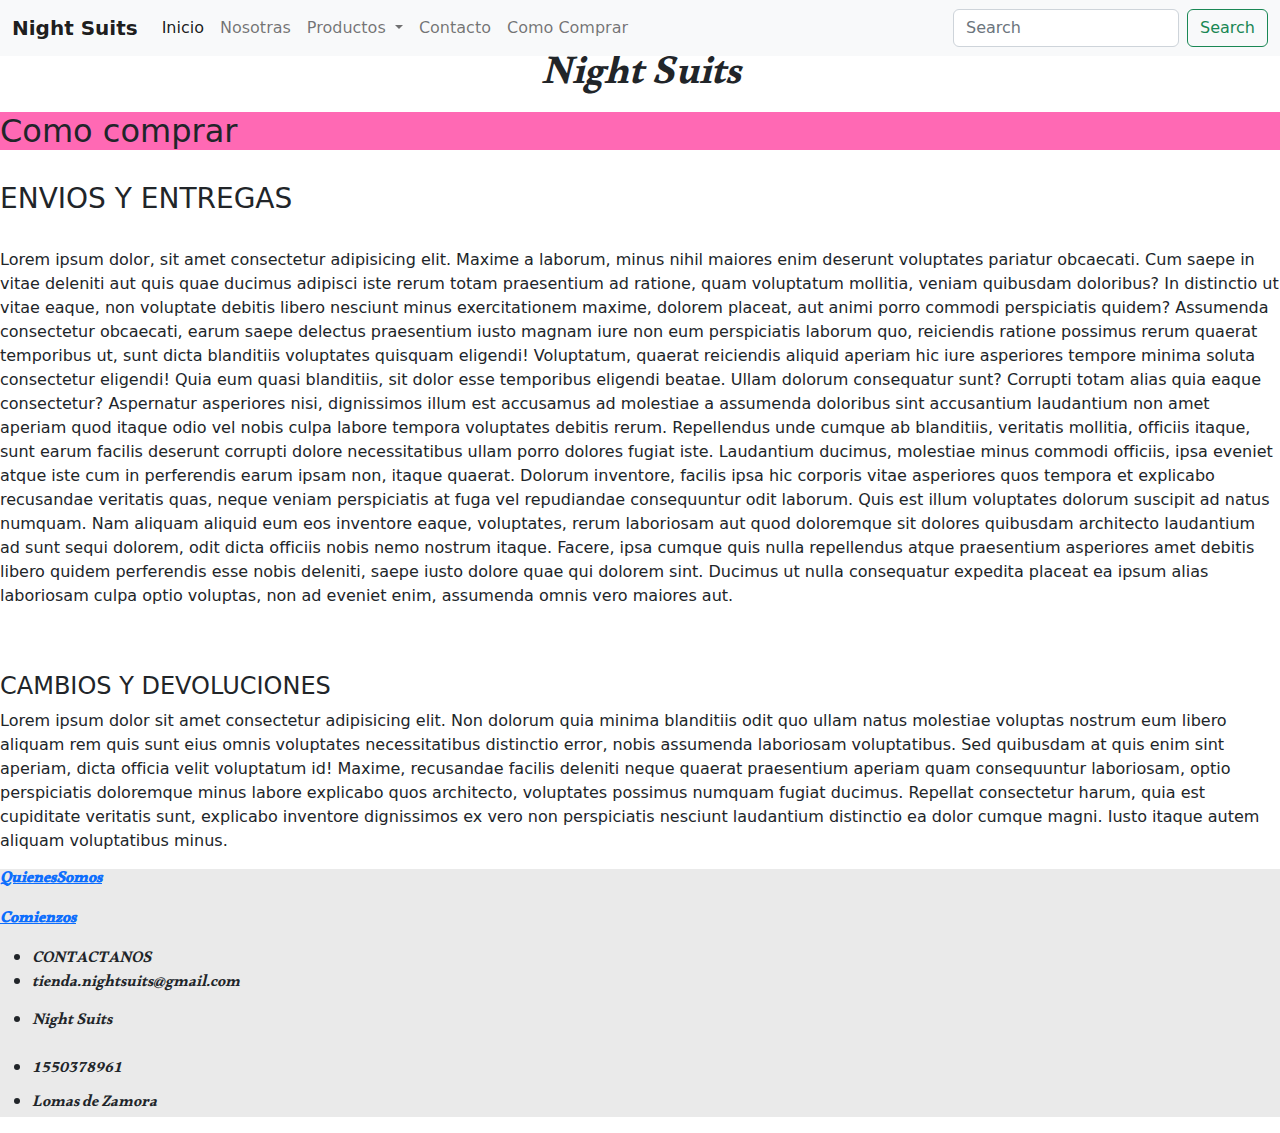
<file: Pages/Como_comprar.html>
<!DOCTYPE html>
<html lang="es">

<head>
    <meta charset="UTF-8">
    <meta http-equiv="X-UA-Compatible" content="IE=edge">
    <meta name="viewport" content="width=device-width, initial-scale=1.0">
    <title>Night Suits</title>
    <link rel="stylesheet" href="../css/style.css">
    <link rel="stylesheet" href="https://cdnjs.cloudflare.com/ajax/libs/animate.css/3.7.2/animate.min.css">
    <link rel="stylesheet" href="../css/bootstrap-5.2.2-dist/css/bootstrap.css">
    <link rel="shortcut icon" href="../Img/Favicom.png" type="image/x-icon">
    <link rel="preconnect" href="https://fonts.googleapis.com">
    <link rel="preconnect" href="https://fonts.gstatic.com" crossorigin>
    <link href="https://fonts.googleapis.com/css2?family=Alkalami&family=Peralta&display=swap" rel="stylesheet">
    <link rel="stylesheet" href="https://cdnjs.cloudflare.com/ajax/libs/font-awesome/6.2.0/css/all.min.css"
        integrity="sha512-xh6O/CkQoPOWDdYTDqeRdPCVd1SpvCA9XXcUnZS2FmJNp1coAFzvtCN9BmamE+4aHK8yyUHUSCcJHgXloTyT2A=="
        crossorigin="anonymous" referrerpolicy="no-referrer" />
</head>

<body >
    <header>
        <nav class="navbar navbar-expand-lg bg-light">
            <div class="container-fluid">
                <a class="navbar-brand" href="#">Night Suits</a>
                <button class="navbar-toggler" type="button" data-bs-toggle="collapse"
                    data-bs-target="#navbarSupportedContent" aria-controls="navbarSupportedContent"
                    aria-expanded="false" aria-label="Toggle navigation">
                    <span class="navbar-toggler-icon"></span>
                </button>
                <div class="collapse navbar-collapse" id="navbarSupportedContent">
                    <ul class="navbar-nav me-auto mb-2 mb-lg-0">
                        <li class="nav-item">
                            <a class="nav-link active" aria-current="page" href="../index.html">Inicio</a>
                        </li>
                        <li class="nav-item">
                            <a class="nav-link" href="../Pages/Nosotras.html">Nosotras</a>
                        </li>
                        <li class="nav-item dropdown">
                            <a class="nav-link dropdown-toggle" href="" role="button"
                                data-bs-toggle="dropdown" aria-expanded="false">
                                Productos
                            </a>
                            <ul class="dropdown-menu">
                                <li><a class="dropdown-item" href="">Piyamas</a></li>
                                <hr class="dropdown-divider">
                                <li><a class="dropdown-item" href="#">Pantuflas</a></li>
                                <li>
                                    <hr class="dropdown-divider">
                                </li>
                                <li><a class="dropdown-item" href="#">Niños</a></li>
                            </ul>
                        </li>
                        <li class="nav-item">
                            <a class="nav-link" href="../Pages/Contacto.html">Contacto</a>
                        </li>
                        <li class="nav-item">
                            <a class="nav-link" href="../Pages/Como_comprar.html">Como Comprar</a>
                        </li>
                    </ul>
                    <form class="d-flex" role="search">
                        <input class="form-control me-2" type="search" placeholder="Search" aria-label="Search">
                        <button class="btn btn-outline-success" type="submit">Search</button>
                    </form>
                </div>
            </div>
        </nav>
    </header>
    <main>
        <h1>Night Suits</h1>
        <section>
            <h2>Como comprar</h2>
            <br>
            <h3 class="remarcado">ENVIOS Y ENTREGAS</h3>
            <br>
            <P>
                Lorem ipsum dolor, sit amet consectetur adipisicing elit. Maxime a laborum, minus nihil maiores enim
                deserunt voluptates pariatur obcaecati. Cum saepe in vitae deleniti aut quis quae ducimus adipisci iste
                rerum totam praesentium ad ratione, quam voluptatum mollitia, veniam quibusdam doloribus? In distinctio
                ut vitae eaque, non voluptate debitis libero nesciunt minus exercitationem maxime, dolorem placeat, aut
                animi porro commodi perspiciatis quidem? Assumenda consectetur obcaecati, earum saepe delectus
                praesentium iusto magnam iure non eum perspiciatis laborum quo, reiciendis ratione possimus rerum
                quaerat temporibus ut, sunt dicta blanditiis voluptates quisquam eligendi! Voluptatum, quaerat
                reiciendis aliquid aperiam hic iure asperiores tempore minima soluta consectetur eligendi! Quia eum
                quasi blanditiis, sit dolor esse temporibus eligendi beatae. Ullam dolorum consequatur sunt? Corrupti
                totam alias quia eaque consectetur? Aspernatur asperiores nisi, dignissimos illum est accusamus ad
                molestiae a assumenda doloribus sint accusantium laudantium non amet aperiam quod itaque odio vel nobis
                culpa labore tempora voluptates debitis rerum. Repellendus unde cumque ab blanditiis, veritatis
                mollitia, officiis itaque, sunt earum facilis deserunt corrupti dolore necessitatibus ullam porro
                dolores fugiat iste. Laudantium ducimus, molestiae minus commodi officiis, ipsa eveniet atque iste cum
                in perferendis earum ipsam non, itaque quaerat. Dolorum inventore, facilis ipsa hic corporis vitae
                asperiores quos tempora et explicabo recusandae veritatis quas, neque veniam perspiciatis at fuga vel
                repudiandae consequuntur odit laborum. Quis est illum voluptates dolorum suscipit ad natus numquam. Nam
                aliquam aliquid eum eos inventore eaque, voluptates, rerum laboriosam aut quod doloremque sit dolores
                quibusdam architecto laudantium ad sunt sequi dolorem, odit dicta officiis nobis nemo nostrum itaque.
                Facere, ipsa cumque quis nulla repellendus atque praesentium asperiores amet debitis libero quidem
                perferendis esse nobis deleniti, saepe iusto dolore quae qui dolorem sint. Ducimus ut nulla consequatur
                expedita placeat ea ipsum alias laboriosam culpa optio voluptas, non ad eveniet enim, assumenda omnis
                vero maiores aut.
            </P>
            <br>
            <br>
            <h4 class="remarcado">CAMBIOS Y DEVOLUCIONES</h4>
            <P>
                Lorem ipsum dolor sit amet consectetur adipisicing elit. Non dolorum quia minima blanditiis odit quo
                ullam natus molestiae voluptas nostrum eum libero aliquam rem quis sunt eius omnis voluptates
                necessitatibus distinctio error, nobis assumenda laboriosam voluptatibus. Sed quibusdam at quis enim
                sint aperiam, dicta officia velit voluptatum id! Maxime, recusandae facilis deleniti neque quaerat
                praesentium aperiam quam consequuntur laboriosam, optio perspiciatis doloremque minus labore explicabo
                quos architecto, voluptates possimus numquam fugiat ducimus. Repellat consectetur harum, quia est
                cupiditate veritatis sunt, explicabo inventore dignissimos ex vero non perspiciatis nesciunt laudantium
                distinctio ea dolor cumque magni. Iusto itaque autem aliquam voluptatibus minus.
            </P>
        </section>

    </main>
    <footer>
        <p><a href="./pages/Nosotras.html#QuienesSomos">QuienesSomos</a></p>
        <p><a href="./pages/Nosotras.html#Comienzos">Comienzos</a></p>
        <div>
            <ul>
                <li>CONTACTANOS </li>
                <li>tienda.nightsuits@gmail.com</li>
                <li><a href="https://www.instagram.com/nights.suits/"><i
                            class="fa-brands fa-instagram"></i></a>Night
                    Suits</li>
                <li><a href="https://web.whatsapp.com/"><i class="fa-brands fa-whatsapp"></i></a>1550378961</li>
                <li>Lomas de Zamora</li>

            </ul>
        </div>

    </footer>

</body>

</html>
</file>
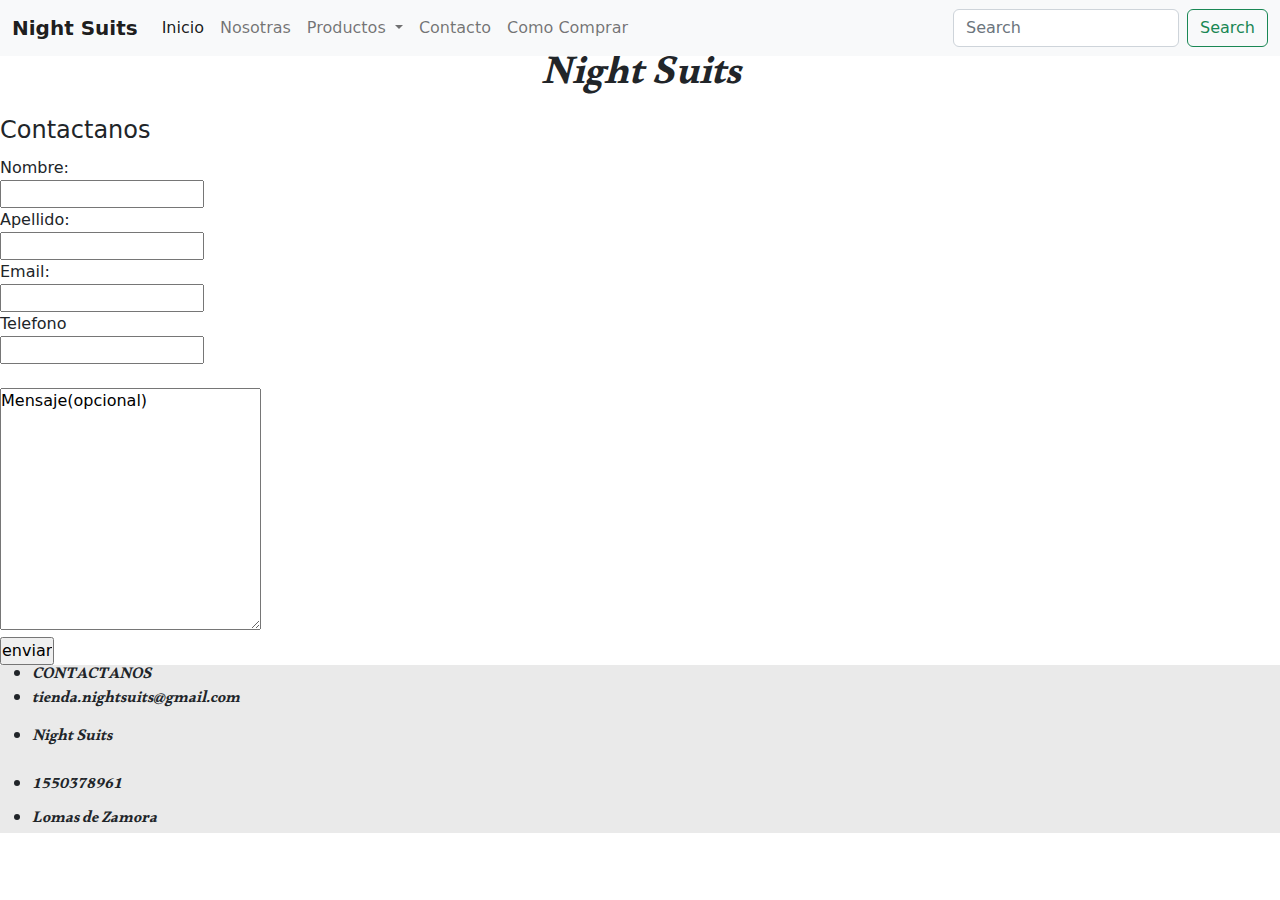
<file: Pages/Contacto.html>
<!DOCTYPE html>
<html lang="es">

<head>
    <meta charset="UTF-8">
    <meta http-equiv="X-UA-Compatible" content="IE=edge">
    <meta name="viewport" content="width=device-width, initial-scale=1.0">
    <title>Night Suits</title>
    <link rel="stylesheet" href="../css/style.css">
    <link rel="stylesheet" href="https://cdnjs.cloudflare.com/ajax/libs/animate.css/3.7.2/animate.min.css">
    <link rel="stylesheet" href="../css/bootstrap-5.2.2-dist/css/bootstrap.css">
    <link rel="shortcut icon" href="../Img/Favicom.png" type="image/x-icon">
    <link rel="preconnect" href="https://fonts.googleapis.com">
    <link rel="preconnect" href="https://fonts.gstatic.com" crossorigin>
    <link href="https://fonts.googleapis.com/css2?family=Alkalami&family=Peralta&display=swap" rel="stylesheet">
    <link rel="stylesheet" href="https://cdnjs.cloudflare.com/ajax/libs/font-awesome/6.2.0/css/all.min.css"
        integrity="sha512-xh6O/CkQoPOWDdYTDqeRdPCVd1SpvCA9XXcUnZS2FmJNp1coAFzvtCN9BmamE+4aHK8yyUHUSCcJHgXloTyT2A=="
        crossorigin="anonymous" referrerpolicy="no-referrer" />
</head>

<body>
    <header>
        <nav class="navbar navbar-expand-lg bg-light">
            <div class="container-fluid">
                <a class="navbar-brand" href="#">Night Suits</a>
                <button class="navbar-toggler" type="button" data-bs-toggle="collapse"
                    data-bs-target="#navbarSupportedContent" aria-controls="navbarSupportedContent"
                    aria-expanded="false" aria-label="Toggle navigation">
                    <span class="navbar-toggler-icon"></span>
                </button>
                <div class="collapse navbar-collapse" id="navbarSupportedContent">
                    <ul class="navbar-nav me-auto mb-2 mb-lg-0">
                        <li class="nav-item">
                            <a class="nav-link active" aria-current="page" href="../index.html">Inicio</a>
                        </li>
                        <li class="nav-item">
                            <a class="nav-link" href="../Pages/Nosotras.html">Nosotras</a>
                        </li>
                        <li class="nav-item dropdown">
                            <a class="nav-link dropdown-toggle" href="./productos.html" role="button"
                                data-bs-toggle="dropdown" aria-expanded="false">
                                Productos
                            </a>
                            <ul class="dropdown-menu">
                                <li><a class="dropdown-item" href="">Piyamas</a></li>
                                <hr class="dropdown-divider">
                                <li><a class="dropdown-item" href="#">Pantuflas</a></li>
                                <li>
                                    <hr class="dropdown-divider">
                                </li>
                                <li><a class="dropdown-item" href="#">Niños</a></li>
                            </ul>
                        </li>
                        <li class="nav-item">
                            <a class="nav-link" href="../Pages/Contacto.html">Contacto</a>
                        </li>
                        <li class="nav-item">
                            <a class="nav-link" href="../Pages/Como_comprar.html">Como Comprar</a>
                        </li>
                    </ul>
                    <form class="d-flex" role="search">
                        <input class="form-control me-2" type="search" placeholder="Search" aria-label="Search">
                        <button class="btn btn-outline-success" type="submit">Search</button>
                    </form>
                </div>
            </div>
        </nav>
    </header>
    <main>
        <h1>Night Suits</h1>
         <section>
            <div class="col-sm-12 col-md-4 col-lg-4">
                <form>
                    <fieldset>
                        <legend>Contactanos</legend>
                        <div>
                           <label for="">Nombre:</label>
                            <br>
                         <input type="text">
                     </div>
                        <div>
                           <label for="">Apellido:</label>
                            <br>
                            <input type="text">
                     </div>
                        <div>
                         <label for="">Email:</label>
                         <br>
                         <input type="email" name="" id="">
                     </div>
                     <div>
                         <label for="">Telefono</label>
                         <br>
                         <input type="number" name="" id="">
                     </div>
                     <div>
                         <br>
                            <textarea name="" id="" cols="30" rows="10">Mensaje(opcional)</textarea>
                     </div>
                        <input type="submit" value="enviar">
                    </fieldset>
                </form>
            </div>
        </section>
    
    </main>
    <footer>

        <ul>
            <li>CONTACTANOS </li>
            <li>tienda.nightsuits@gmail.com</li>
            <li><a href="https://www.instagram.com/nights.suits/"><i class="fa-brands fa-instagram"></i></a>Night
                Suits</li>
            <li><a href="https://web.whatsapp.com/"><i class="fa-brands fa-whatsapp"></i></a>1550378961</li>
            <li>Lomas de Zamora</li>

        </ul>
       

    </footer>

</body>

</html>
</file>
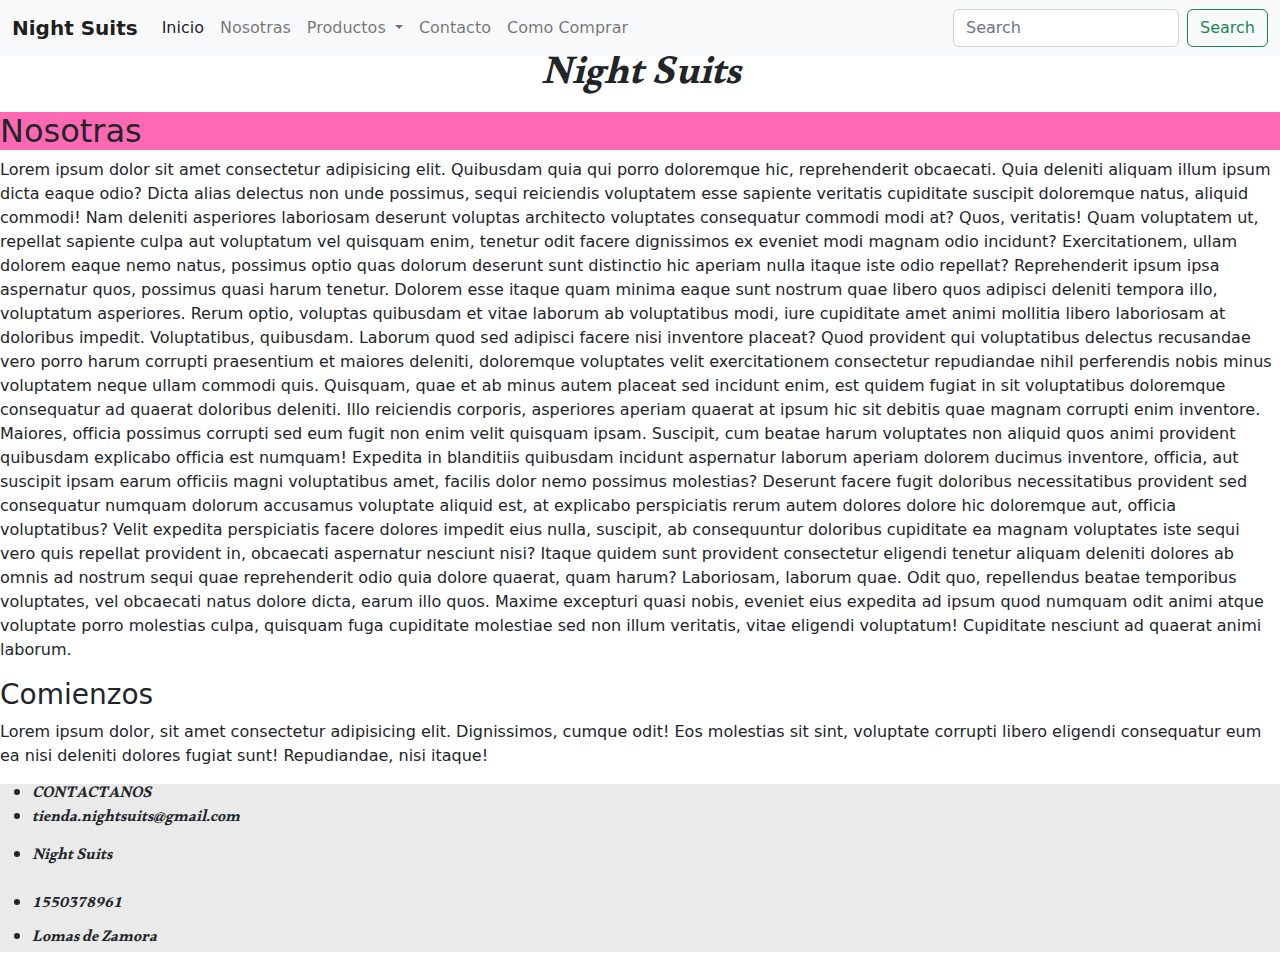
<file: Pages/Nosotras.html>
<!DOCTYPE html>
<html lang="es">

<head>
    <meta charset="UTF-8">
    <meta http-equiv="X-UA-Compatible" content="IE=edge">
    <meta name="viewport" content="width=device-width, initial-scale=1.0">
    <title>Night Suits</title>
    <link rel="stylesheet" href="../css/style.css">
    <link rel="stylesheet" href="https://cdnjs.cloudflare.com/ajax/libs/animate.css/3.7.2/animate.min.css">
    <link rel="stylesheet" href="../css/bootstrap-5.2.2-dist/css/bootstrap.css">
    <link rel="shortcut icon" href="../Img/Favicom.png" type="image/x-icon">
    <link rel="preconnect" href="https://fonts.googleapis.com">
    <link rel="preconnect" href="https://fonts.gstatic.com" crossorigin>
    <link href="https://fonts.googleapis.com/css2?family=Alkalami&family=Peralta&display=swap" rel="stylesheet">
    <link rel="stylesheet" href="https://cdnjs.cloudflare.com/ajax/libs/font-awesome/6.2.0/css/all.min.css"
        integrity="sha512-xh6O/CkQoPOWDdYTDqeRdPCVd1SpvCA9XXcUnZS2FmJNp1coAFzvtCN9BmamE+4aHK8yyUHUSCcJHgXloTyT2A=="
        crossorigin="anonymous" referrerpolicy="no-referrer" />
</head>

<body>
    <header>
        <nav class="navbar navbar-expand-lg bg-light">
            <div class="container-fluid">
                <a class="navbar-brand" href="#">Night Suits</a>
                <button class="navbar-toggler" type="button" data-bs-toggle="collapse"
                    data-bs-target="#navbarSupportedContent" aria-controls="navbarSupportedContent"
                    aria-expanded="false" aria-label="Toggle navigation">
                    <span class="navbar-toggler-icon"></span>
                </button>
                <div class="collapse navbar-collapse" id="navbarSupportedContent">
                    <ul class="navbar-nav me-auto mb-2 mb-lg-0">
                        <li class="nav-item">
                            <a class="nav-link active" aria-current="page" href="../index.html">Inicio</a>
                        </li>
                        <li class="nav-item">
                            <a class="nav-link" href="../Pages/Nosotras.html">Nosotras</a>
                        </li>
                        <li class="nav-item dropdown">
                            <a class="nav-link dropdown-toggle" href="./productos.html" role="button"
                                data-bs-toggle="dropdown" aria-expanded="false">
                                Productos
                            </a>
                            <ul class="dropdown-menu">
                                <li><a class="dropdown-item" href="../Pages/productos.html">Piyamas</a></li>
                                    <hr class="dropdown-divider">
                                <li><a class="dropdown-item" href="#">Pantuflas</a></li>
                                <li>
                                    <hr class="dropdown-divider">
                                </li>
                                <li><a class="dropdown-item" href="#">Niños</a></li>
                            </ul>
                        </li>
                        <li class="nav-item">
                            <a class="nav-link" href="../Pages/Contacto.html">Contacto</a>
                        </li>
                        <li class="nav-item">
                            <a class="nav-link" href="../Pages/Como_comprar.html">Como Comprar</a>
                        </li>
                    </ul>
                    <form class="d-flex" role="search">
                        <input class="form-control me-2" type="search" placeholder="Search" aria-label="Search">
                        <button class="btn btn-outline-success" type="submit">Search</button>
                    </form>
                </div>
            </div>
        </nav>
    </header>
    <main>
        <h1>Night Suits</h1>

        <section id="QuienesSomos">
            <h2 class="remarcado">Nosotras</h2>
            <p>
                Lorem ipsum dolor sit amet consectetur adipisicing elit. Quibusdam quia qui porro doloremque hic,
                reprehenderit obcaecati. Quia deleniti aliquam illum ipsum dicta eaque odio? Dicta alias delectus non
                unde possimus, sequi reiciendis voluptatem esse sapiente veritatis cupiditate suscipit doloremque natus,
                aliquid commodi! Nam deleniti asperiores laboriosam deserunt voluptas architecto voluptates consequatur
                commodi modi at? Quos, veritatis! Quam voluptatem ut, repellat sapiente culpa aut voluptatum vel
                quisquam enim, tenetur odit facere dignissimos ex eveniet modi magnam odio incidunt? Exercitationem,
                ullam dolorem eaque nemo natus, possimus optio quas dolorum deserunt sunt distinctio hic aperiam nulla
                itaque iste odio repellat? Reprehenderit ipsum ipsa aspernatur quos, possimus quasi harum tenetur.
                Dolorem esse itaque quam minima eaque sunt nostrum quae libero quos adipisci deleniti tempora illo,
                voluptatum asperiores. Rerum optio, voluptas quibusdam et vitae laborum ab voluptatibus modi, iure
                cupiditate amet animi mollitia libero laboriosam at doloribus impedit. Voluptatibus, quibusdam. Laborum
                quod sed adipisci facere nisi inventore placeat? Quod provident qui voluptatibus delectus recusandae
                vero porro harum corrupti praesentium et maiores deleniti, doloremque voluptates velit exercitationem
                consectetur repudiandae nihil perferendis nobis minus voluptatem neque ullam commodi quis. Quisquam,
                quae et ab minus autem placeat sed incidunt enim, est quidem fugiat in sit voluptatibus doloremque
                consequatur ad quaerat doloribus deleniti. Illo reiciendis corporis, asperiores aperiam quaerat at ipsum
                hic sit debitis quae magnam corrupti enim inventore. Maiores, officia possimus corrupti sed eum fugit
                non enim velit quisquam ipsam. Suscipit, cum beatae harum voluptates non aliquid quos animi provident
                quibusdam explicabo officia est numquam! Expedita in blanditiis quibusdam incidunt aspernatur laborum
                aperiam dolorem ducimus inventore, officia, aut suscipit ipsam earum officiis magni voluptatibus amet,
                facilis dolor nemo possimus molestias? Deserunt facere fugit doloribus necessitatibus provident sed
                consequatur numquam dolorum accusamus voluptate aliquid est, at explicabo perspiciatis rerum autem
                dolores dolore hic doloremque aut, officia voluptatibus? Velit expedita perspiciatis facere dolores
                impedit eius nulla, suscipit, ab consequuntur doloribus cupiditate ea magnam voluptates iste sequi vero
                quis repellat provident in, obcaecati aspernatur nesciunt nisi? Itaque quidem sunt provident consectetur
                eligendi tenetur aliquam deleniti dolores ab omnis ad nostrum sequi quae reprehenderit odio quia dolore
                quaerat, quam harum? Laboriosam, laborum quae. Odit quo, repellendus beatae temporibus voluptates, vel
                obcaecati natus dolore dicta, earum illo quos. Maxime excepturi quasi nobis, eveniet eius expedita ad
                ipsum quod numquam odit animi atque voluptate porro molestias culpa, quisquam fuga cupiditate molestiae
                sed non illum veritatis, vitae eligendi voluptatum! Cupiditate nesciunt ad quaerat animi laborum.
            </p>

        </section>
        <section id="Comienzos">
            <h3 class="remarcado">Comienzos</h3>

            <p>
                Lorem ipsum dolor, sit amet consectetur adipisicing elit. Dignissimos, cumque odit! Eos molestias sit
                sint, voluptate corrupti libero eligendi consequatur eum ea nisi deleniti dolores fugiat sunt!
                Repudiandae, nisi itaque!
            </p>

        </section>
     </main>
    <footer>
        
            <ul>


                <li>CONTACTANOS </li>
                <li>tienda.nightsuits@gmail.com</li>
                <li><a href="https://www.instagram.com/nights.suits/"><i class="fa-brands fa-instagram"></i></a>Night
                    Suits</li>
                <li><a href="https://web.whatsapp.com/"><i class="fa-brands fa-whatsapp"></i></a>1550378961</li>
                <li>Lomas de Zamora</li>

            </ul>
        </div>

    </footer>

</body>

</html>
</file>
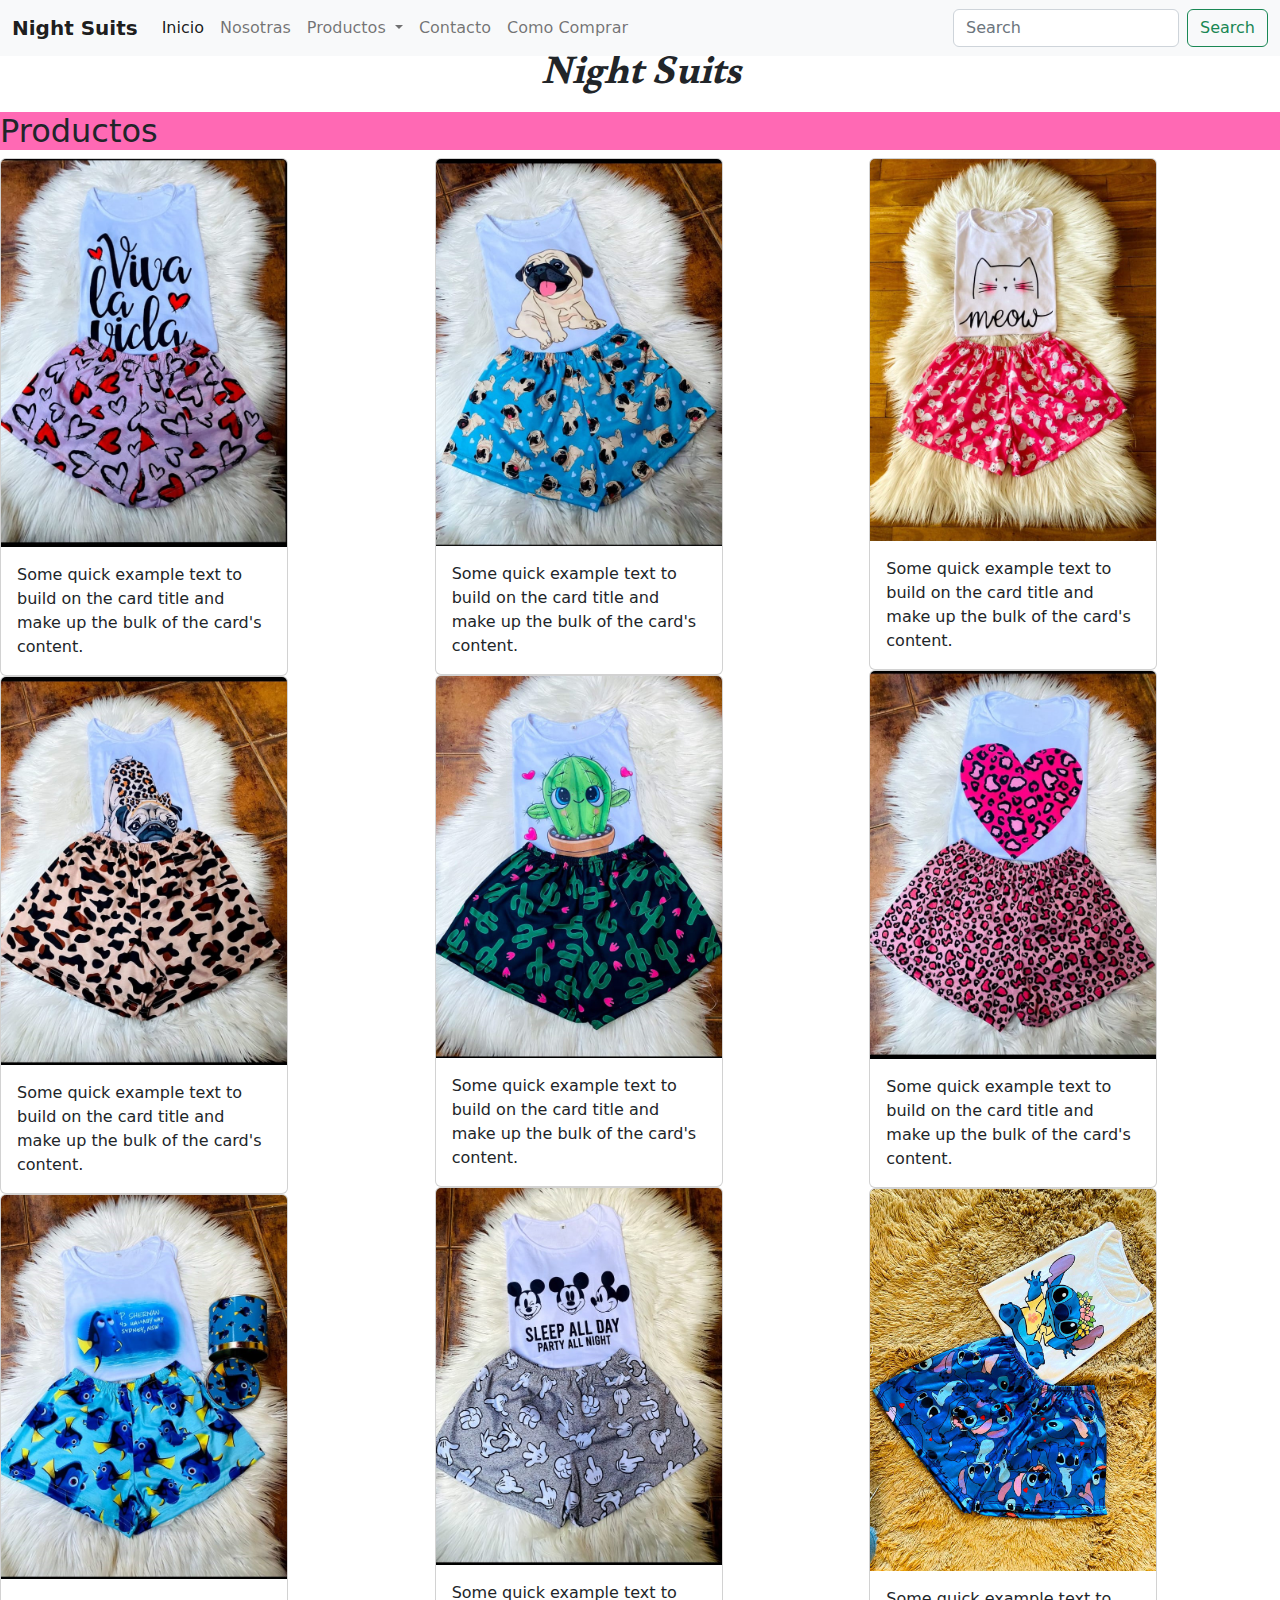
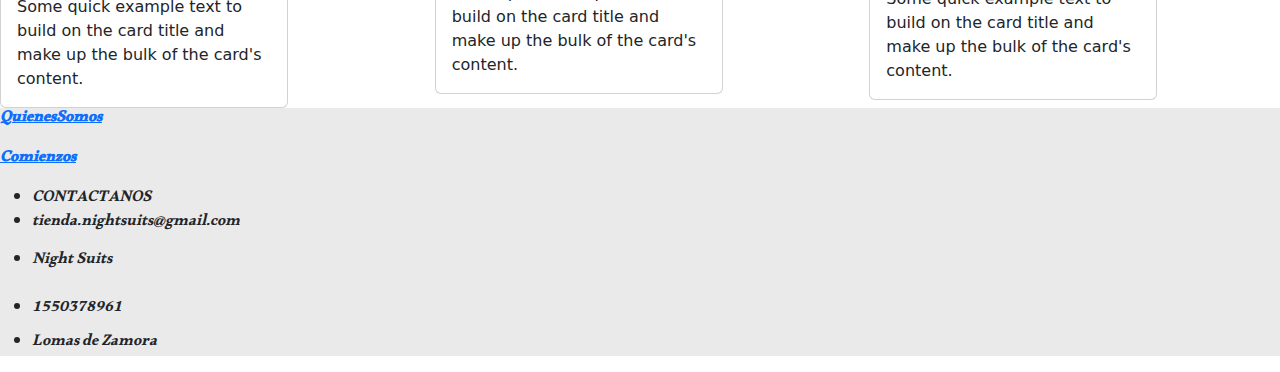
<file: Pages/productos.html>
<!DOCTYPE html>
<html lang="es">

<head>
  <meta charset="UTF-8">
  <meta http-equiv="X-UA-Compatible" content="IE=edge">
  <meta name="viewport" content="width=device-width, initial-scale=1.0">
  <title>Night Suits</title>
  <link rel="stylesheet" href="../css/style.css">
  <link rel="stylesheet" href="https://cdnjs.cloudflare.com/ajax/libs/animate.css/3.7.2/animate.min.css">
  <link rel="stylesheet" href="../css/bootstrap-5.2.2-dist/css/bootstrap.css">
  <link rel="shortcut icon" href="../Img/Favicom.png" type="image/x-icon">
  <link rel="preconnect" href="https://fonts.googleapis.com">
  <link rel="preconnect" href="https://fonts.gstatic.com" crossorigin>
  <link href="https://fonts.googleapis.com/css2?family=Alkalami&family=Peralta&display=swap" rel="stylesheet">
  <link rel="stylesheet" href="https://cdnjs.cloudflare.com/ajax/libs/font-awesome/6.2.0/css/all.min.css"
    integrity="sha512-xh6O/CkQoPOWDdYTDqeRdPCVd1SpvCA9XXcUnZS2FmJNp1coAFzvtCN9BmamE+4aHK8yyUHUSCcJHgXloTyT2A=="
    crossorigin="anonymous" referrerpolicy="no-referrer" />
</head>

<body>
  <header>
    <nav class="navbar navbar-expand-lg bg-light">
      <div class="container-fluid">
        <a class="navbar-brand" href="#">Night Suits</a>
        <button class="navbar-toggler" type="button" data-bs-toggle="collapse" data-bs-target="#navbarSupportedContent"
          aria-controls="navbarSupportedContent" aria-expanded="false" aria-label="Toggle navigation">
          <span class="navbar-toggler-icon"></span>
        </button>
        <div class="collapse navbar-collapse" id="navbarSupportedContent">
          <ul class="navbar-nav me-auto mb-2 mb-lg-0">
            <li class="nav-item">
              <a class="nav-link active" aria-current="page" href="../index.html">Inicio</a>
            </li>
            <li class="nav-item">
              <a class="nav-link" href="./Nosotras.html">Nosotras</a>
            </li>
            <li class="nav-item dropdown">
              <a class="nav-link dropdown-toggle" href="./productos.html" role="button" data-bs-toggle="dropdown" aria-expanded="false">
                Productos
              </a>
              <ul class="dropdown-menu">
                <li><a class="dropdown-item" href="">Piyamas</a></li>
                <hr class="dropdown-divider">
                <li><a class="dropdown-item" href="#">Pantuflas</a></li>
                <li>
                  <hr class="dropdown-divider">
                </li>
                <li><a class="dropdown-item" href="#">Niños</a></li>
              </ul>
            </li>
            <li class="nav-item">
              <a class="nav-link" href="./Contacto.html">Contacto</a>
            </li>
            <li class="nav-item">
              <a class="nav-link" href="./Como_comprar.html">Como Comprar</a>
            </li>
          </ul>
          <form class="d-flex" role="search">
            <input class="form-control me-2" type="search" placeholder="Search" aria-label="Search">
            <button class="btn btn-outline-success" type="submit">Search</button>
          </form>
        </div>
      </div>
    </nav>
  </header>
  <main>
    <h1>Night Suits</h1>
    <section>
      <h2 class="remarcado">Productos</h2>
    <div class="container-fluid d-flex"></div>
      <div class="row">
        <div class="col-sm-12 col-md-6 col-lg-4">
          <div class="card" style="width: 18rem;">
            <img src="../Img/Productos 4.jpeg" class="card-img-top" alt="...">
            <div class="card-body">
              <p class="card-text">Some quick example text to build on the card title and make up the bulk of the card's
                content.</p>
            </div>
          </div>
          <div class="card" style="width: 18rem;">
            <img src="../Img/productos 5.jpeg" class="card-img-top" alt="...">
            <div class="card-body">
              <p class="card-text">Some quick example text to build on the card title and make up the bulk of the card's
                content.</p>
            </div>
          </div>
          <div class="card" style="width: 18rem;">
            <img src="../Img/productos 6.jpeg" class="card-img-top" alt="...">
            <div class="card-body">
              <p class="card-text">Some quick example text to build on the card title and make up the bulk of the card's
                content.</p>
            </div>
          </div>
        </div>
        <div class="col-sm-12 col-md-6 col-lg-4">
          <div class="card" style="width: 18rem;">
            <img src="../Img/productos 7.jpeg" class="card-img-top" alt="...">
            <div class="card-body">
              <p class="card-text">Some quick example text to build on the card title and make up the bulk of the card's
                content.</p>
            </div>
          </div>
          <div class="card" style="width: 18rem;">
            <img src="../Img/productos 8.jpeg" class="card-img-top" alt="...">
            <div class="card-body">
              <p class="card-text">Some quick example text to build on the card title and make up the bulk of the card's
                content.</p>
            </div>
          </div>
          <div class="card" style="width: 18rem;">
            <img src="../Img/productos 9.jpeg" class="card-img-top" alt="...">
            <div class="card-body">
              <p class="card-text">Some quick example text to build on the card title and make up the bulk of the card's
                content.</p>
            </div>
          </div>
        </div>
        <div class="col-sm-12 col-md-6 col-lg-4">
          <div class="card" style="width: 18rem;">
            <img src="../Img/Meow index 5.jpeg" class="card-img-top" alt="...">
            <div class="card-body">
              <p class="card-text">Some quick example text to build on the card title and make up the bulk of the card's
                content.</p>
            </div>
          </div>
          <div class="card" style="width: 18rem;">
            <img src="../Img/Hearth index 6.jpeg" class="card-img-top" alt="...">
            <div class="card-body">
              <p class="card-text">Some quick example text to build on the card title and make up the bulk of the card's
                content.</p>
            </div>
          </div>
          <div class="card" style="width: 18rem;">
            <img src="../Img/WhatsApp Image 2022-10-03 at 1.07.29 AM.jpeg" class="card-img-top" alt="...">
            <div class="card-body">
              <p class="card-text">Some quick example text to build on the card title and make up the bulk of the card's
                content.</p>
            </div>
          </div>
        </div>
      </div>
    </div>
  </main>
  <footer>
    <p><a href="./pages/Nosotras.html#QuienesSomos">QuienesSomos</a></p>
    <p><a href="./pages/Nosotras.html#Comienzos">Comienzos</a></p>
    <div>
      <ul>


        <li>CONTACTANOS </li>
        <li>tienda.nightsuits@gmail.com</li>
        <li><a href="https://www.instagram.com/nights.suits/"><i class="fa-brands fa-instagram"></i></a>Night
          Suits</li>
        <li><a href="https://web.whatsapp.com/"><i class="fa-brands fa-whatsapp"></i></a>1550378961</li>
        <li>Lomas de Zamora</li>

      </ul>
    </div>

  </footer>

</body>
</file>
<file: css/style.css>
* {
    margin: 0;
    padding: 0;
    box-sizing: border-box;
}
header {
  background-color: darkgrey;
  grid-area: encabezado;
}

body {
  background-color: rgb(251, 205, 255);
}

footer {
  background-color: rgba(169, 169, 169, 0.24);
  font-style: italic;
  font-family: 'Alkalami', serif;
  grid-area: pie;
}
ul li {
  text-decoration: none;
}

footer a i{
  font-size: 2rem;
}

h2 {
  background-color: hotpink;
}

h1 {
  font-style: italic;
  font-family: 'Alkalami', serif;
  font-size: 60px;
  text-align: center;
}

a {
  text-decoration: none;
  font-weight: bold;
}
</file>
